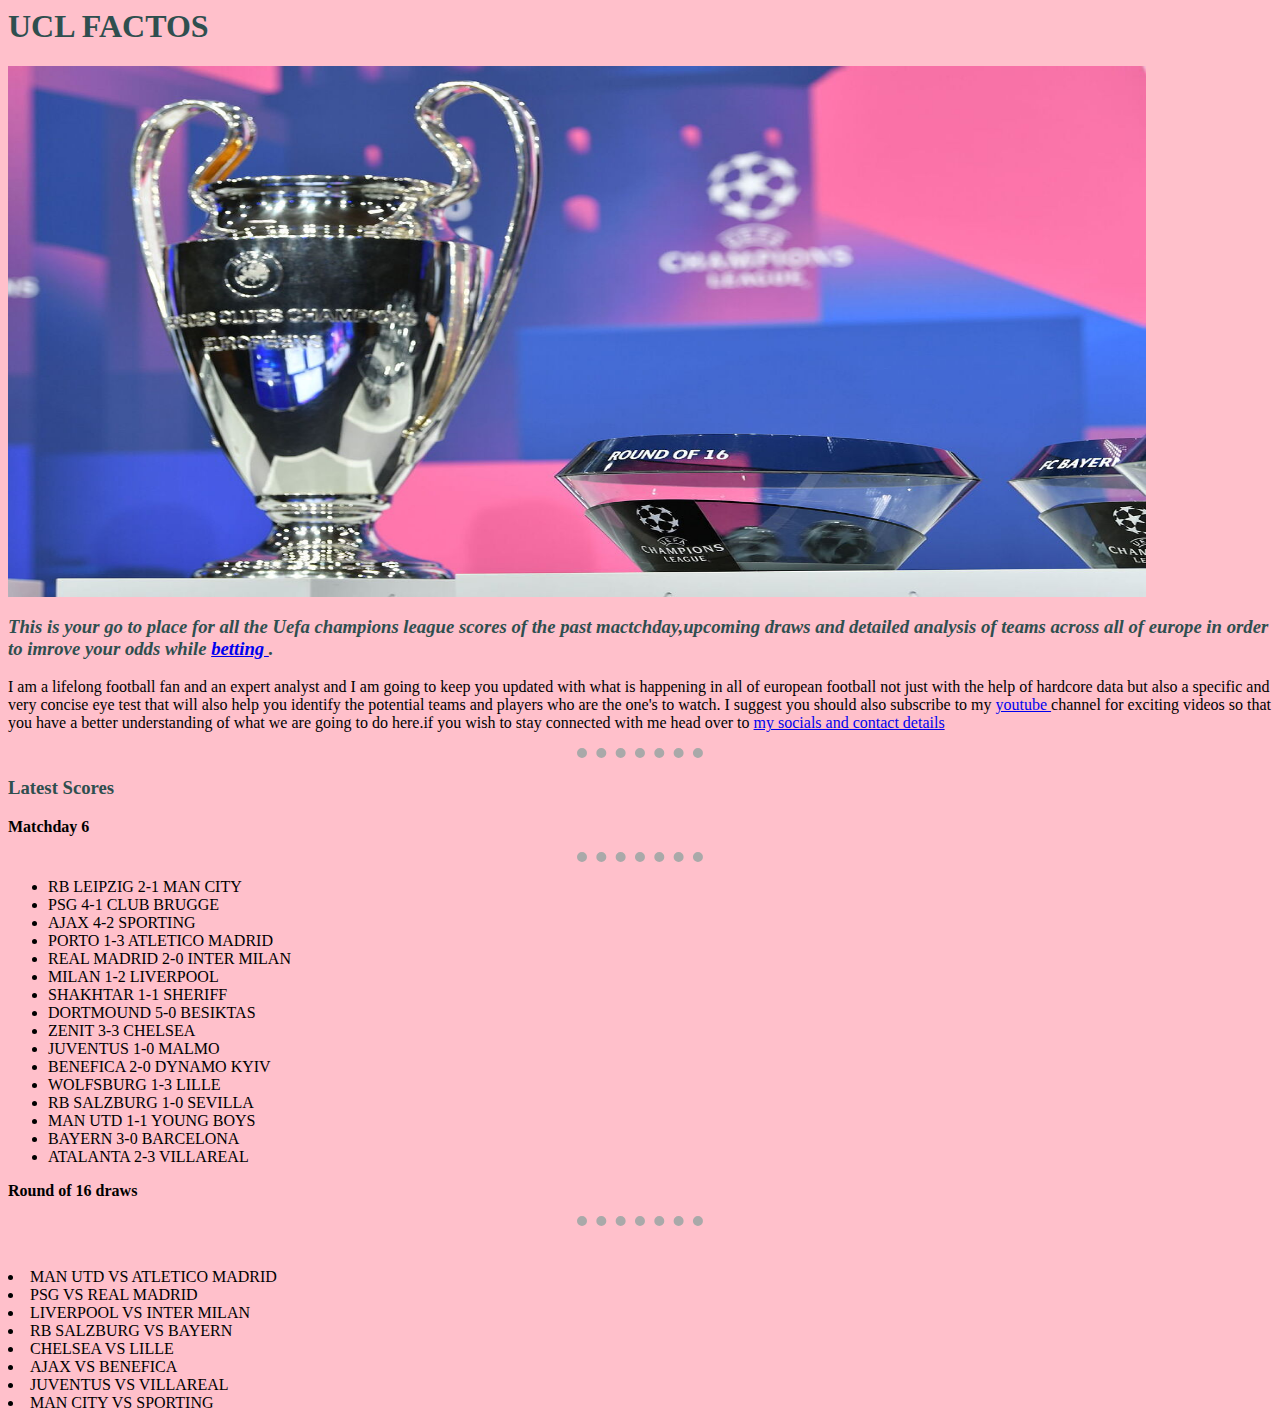
<file: index.html>
<!DOCTYPE html 4t>
<html lang="en" dir="ltr">

<head>
  <meta charset="utf-8">
  <title>⚽ UCL FACTOS ⚽</title>
</head>
<link rel="stylesheet" href="css\styles.css">
<body>
  <h1> UCL FACTOS</h1>
<img src="image\ucl img.jpg" alt="UEFA Champions league">
  <p><strong><em><h3>This is your go to place for all the Uefa champions league scores of the
    past mactchday,upcoming draws and detailed analysis of teams across all of
    europe in order to imrove your odds while
    <a href="https://betway.com/en/sports/cat/soccer"> betting </a> .</h3></em></strong></p>
  <p>I am a lifelong football fan and an expert analyst and I am going to keep you updated with what is happening in
    all of european football not just with the help of hardcore data but also a specific and very
  concise eye test that will also help you identify the potential teams and players who are the one's to watch. I suggest
you should also subscribe to my <a href="https://www.youtube.com/channel/UCNTASwaw7SDtmRocOX7YDxA">youtube </a> channel
for exciting videos so that you have a better understanding of what we are going to do here.if you wish to stay connected
with me head over to
<a href="socials and contact details.html">my socials and contact details </a> </p>
  <hr>
  <h3>Latest Scores
  </h3>
  <p><strong>Matchday 6 </strong><hr><ul>
<li> RB LEIPZIG 2-1 MAN CITY </li>
<li> PSG 4-1 CLUB BRUGGE </li>
<li> AJAX 4-2 SPORTING </li>
<li> PORTO 1-3 ATLETICO MADRID </li>
<li> REAL MADRID 2-0 INTER MILAN </li>
<li> MILAN 1-2 LIVERPOOL </li>
<li> SHAKHTAR 1-1 SHERIFF </li>
<li> DORTMOUND 5-0 BESIKTAS </li>
<li> ZENIT 3-3 CHELSEA </li>
<li> JUVENTUS 1-0 MALMO </li>
<li> BENEFICA 2-0 DYNAMO KYIV </li>
<li> WOLFSBURG 1-3 LILLE </li>
<li> RB SALZBURG 1-0 SEVILLA </li>
<li> MAN UTD 1-1 YOUNG BOYS </li>
<li> BAYERN 3-0 BARCELONA </li>
<li> ATALANTA 2-3 VILLAREAL </li> </ul> </p>
  <p>
    <strong>Round of 16 draws</strong><hr><br>
<ul>

</ul>
<li> MAN UTD VS ATLETICO MADRID </li>
<li> PSG VS REAL MADRID </li>
<li> LIVERPOOL VS INTER MILAN </li>
<li> RB SALZBURG VS BAYERN </li>
<li> CHELSEA VS LILLE </li>
<li> AJAX VS BENEFICA </li>
<li> JUVENTUS VS VILLAREAL </li>
<li> MAN CITY VS SPORTING </li>
</ul></p>
</body>
</html>
</file>
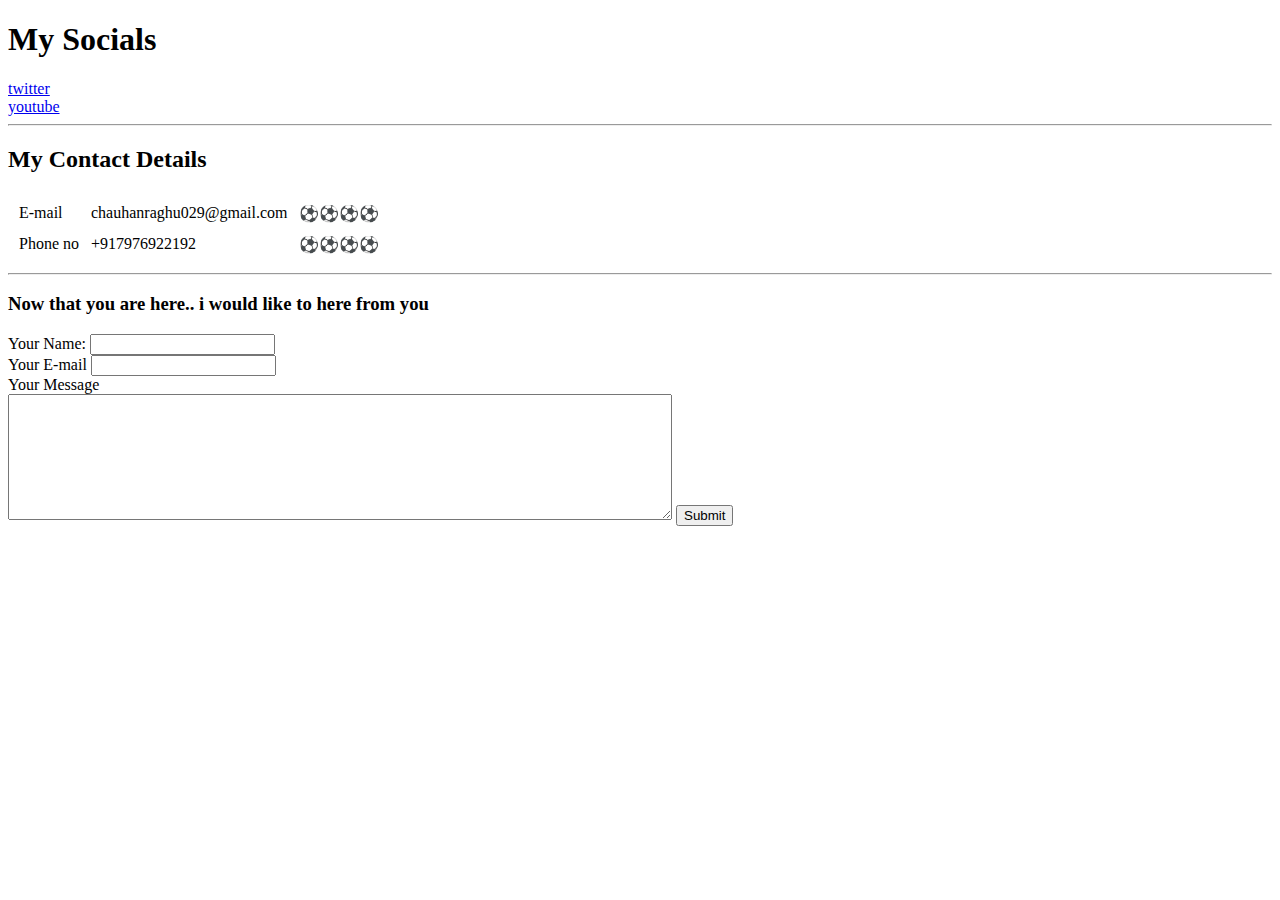
<file: socials and contact details.html>
<!DOCTYPE html>
<html lang="en" dir="ltr">
  <head>
    <meta charset="utf-8">
    <title>My socials and Contact details</title>
  </head>
  <body>
    <h1>My Socials</h1>
    <a href="https://twitter.com/raghu29chauhan"> twitter </a> <br>
    <a href="https://www.youtube.com/channel/UCNTASwaw7SDtmRocOX7YDxA"> youtube </a>
<hr>
    <h2>My Contact Details</h2>
  <table cellspacing=10 >

    <tr>
      <td>E-mail </td>
      <td> chauhanraghu029@gmail.com </td>
      <td>⚽⚽⚽⚽</td>
    </tr>
    <tr>
      <td>Phone no </td>
      <td> +917976922192 </td>
      <td>⚽⚽⚽⚽</td>
    </tr>
  </table>
  <hr>
  <h3>Now that you are here.. i would like to here from you </h3>
<form action="mailto:kingrafa02@gmail.com" method="post" enctype="text/plain">
  <label>Your Name:</label>
  <input type="text" name="YourName" value=""><br>
  <label>Your E-mail</label>
  <input type="email" name="YourEmail" value=""><br>
  <label> Your Message</label><br>
<textarea name="YourMessage" rows="8" cols="80"></textarea>
<input type="submit" name="" save="">
</form>

  </body>
</html>
</file>
